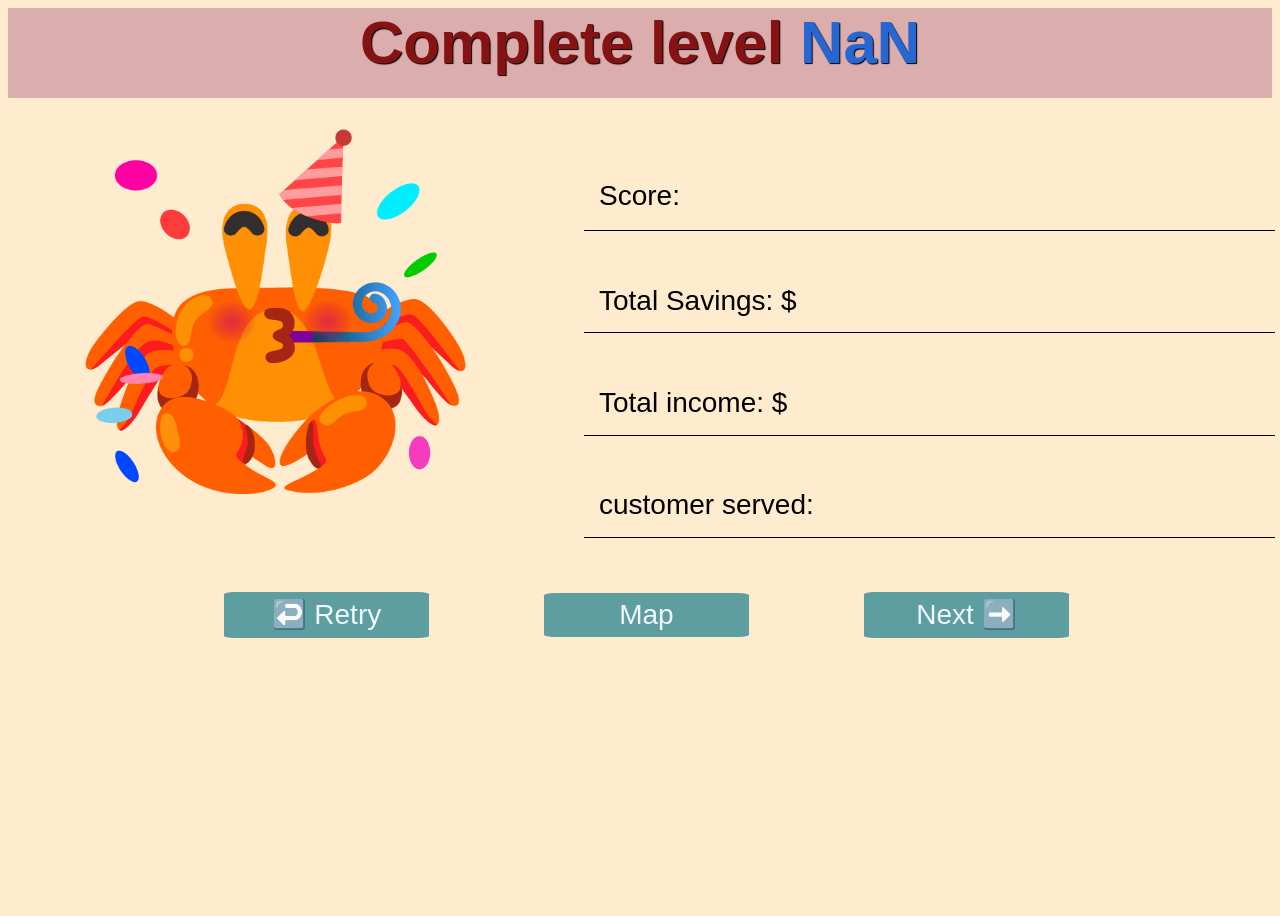
<file: html/done.html>
<!DOCTYPE html>
<html lang="en">

<head>
    <meta charset="UTF-8">
    <meta name="viewport" content="width=device-width, initial-scale=1.0">
    <title>Busy Crab[Done]</title>
    <link rel="stylesheet" href="../css/base.css">
    <link rel="stylesheet" href="../css/done.css">
    <script src="https://code.jquery.com/jquery-3.7.1.min.js"></script><link rel="icon" href="../img/avatar.png" type="image/png">
</head>
<body>
    <div class="strongTitle title">Complete level <span id = level></span></div>
    <div id="cover">
        <p style="font-size: 1.2em;color:brown;font-weight: bold;text-shadow: 2px 2px 2px black;">🙌Congratulations!🙌</p><p> You've obtained the hidden achievement:</p> 
            <p>Achieve a 4-star rating!</p>
        <p id="getIt">👉I get it👈</p>
    </div>
    <div id="main">
        <div class="flexContainer">
            <div class="flexBox_img">
                <div id = star></div>
                <img class="role" src="../img/finish_avatar.png" alt="role image">
                
                <!-- <div style="display: none;" class="button" id="shop"><a href="">change your role image</a></div> -->
            </div>
            <div class="flexBox_text">
                <div class="result">Score: <span id="score"></span>　</div>
                <div class="result">Total Savings: $<span id="totalSaving"></span></div>
                
                <div class="result">Total income: $<span id="earn"></span></div>
                <div class="result">customer served: <span id="guestCount"></span></div>
                <!-- <div class="result"> used time: <span id="time"></span>s</div> -->
            </div>
        </div>
        <div class="button_container">
            <a id = "retry" href=""><div class="button p_button done_button">↩️ Retry</div></a>
            <a href="levelMap.html"><div class="button p_button done_button">Map</div></a>
            <a id = "next" href=""><div class="button p_button done_button">Next ➡️</div></a>
        </div>
        </div>
    </div>
    <script src="./../js/done.js"></script>
</body>
</html>
</file>
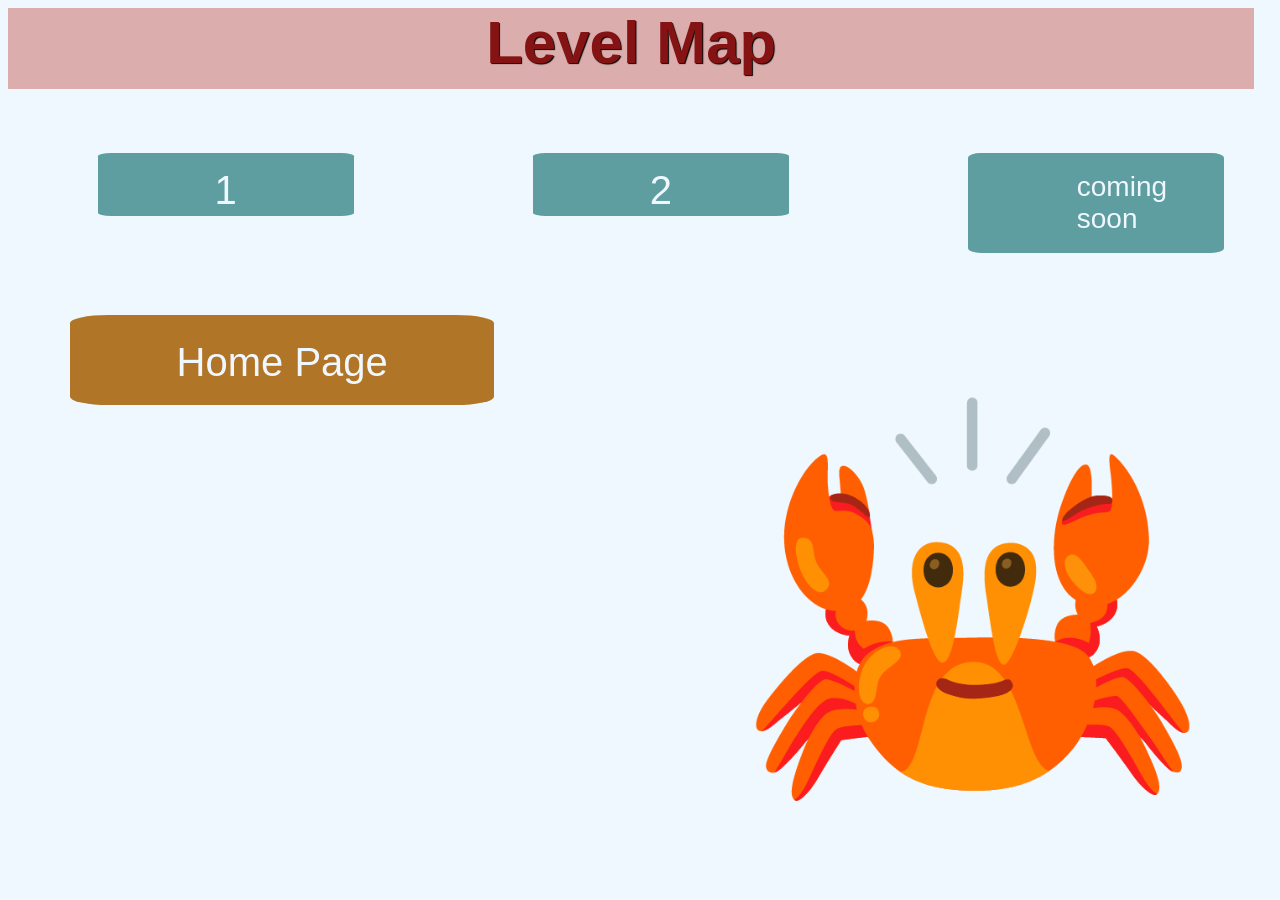
<file: html/levelMap.html>
<!DOCTYPE html>
<html lang="en">

<head>
    <meta charset="UTF-8">
    <meta name="viewport" content="width=device-width, initial-scale=1.0">
    <title>Busy Crab[Level Map]</title>
    
    <link rel="stylesheet" href="../css/base.css">
    <link rel="stylesheet" href="../css/levelMap.css"><link rel="icon" href="../img/avatar.png" type="image/png">
</head>

<body>
    <div class="strongTitle title">Level Map</div>
    <div class="main">
        <div class="flexContainer">

            <div class="flexBox_level">
                <!-- <div id="star_1">star</div> -->
            <a class = "linkBox" href="./level/1_level.html">
                <div class="button ">1</div></a>
            </div>

            <div class="flexBox_level">
                <!-- <div id="star_2">star</div> -->
            <a class = "linkBox" href="./level/2_level.html">
                <div class="button ">2</div></a>
            </div>

            <div class="flexBox_level">
                <!-- <div id="star_2">star</div> -->
            <div class="button linkBox" id="soon">coming soon</div>
            </div>
            
            
        
        </div>
    </div>
    <a href="../index.html"><div id="back" class="button">Home Page</div></a>
</body>

</html>
</file>
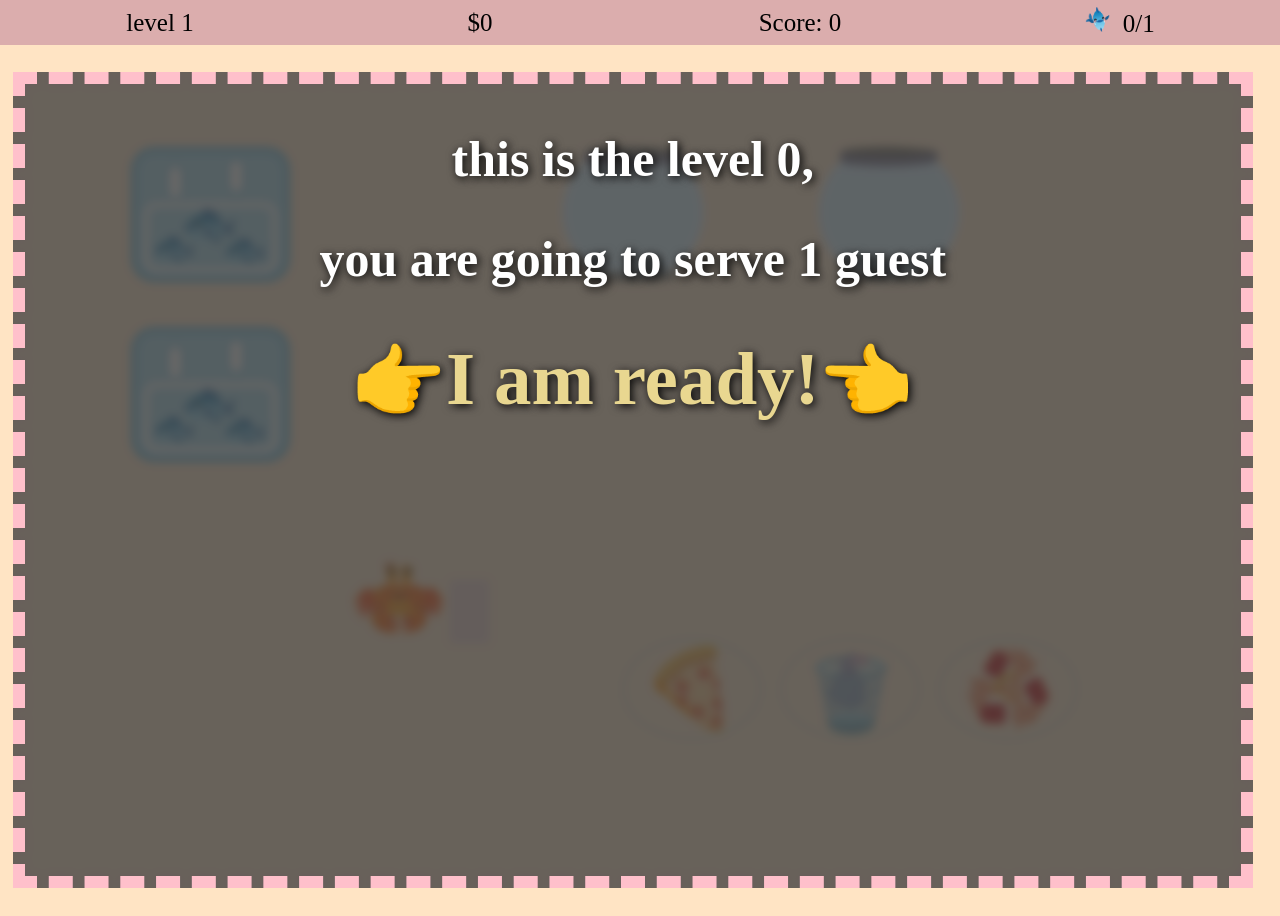
<file: html/level/0_level.html>
<!DOCTYPE html>
<html lang="en">

<head>
    <meta charset="UTF-8">
    <meta name="viewport" content="width=device-width, initial-scale=1.0">
    <title>Busy Crab #1</title>
    <link rel="stylesheet" href="../../css/level.css">
    <script src="https://code.jquery.com/jquery-3.7.1.min.js"></script><link rel="icon" href="../../img/avatar.png" type="image/png">
</head>

<body>
    <div id="data_list">
        <div class="data_item">level <span id="level">1</span></div>
        <div class="data_item">$<span id="earn">0</span></div>
        <div class="data_item">Score: <span id="score">0</span></div>
        <div class="data_item"><img id="customerNum" src="../../img\customerNum.png" alt="guests number">
            <span id="guestCount">0</span>/<span id="guestMax">1</span>
        </div>
        <!-- <div class="data_item big">played time:<span id="time"></span>s</div>
        <div class="data_item small">⏱️<span id="time"></span>s</div> -->
    </div>
    <!-- <div style="height: 5vh;"></div> -->
    <div id="cover">
        <div id="coverContent"><p>  </p><p></p>  <p>this is the level 0,</p><p>you are going to serve 1 guest</p>
            <div id="start">👉I am ready!👈</div>
        </div>
    </div>
    <div id="main">
        <div id="upstairs">
            
            <div class="flexContainer floor" id="floor1">
                <div class="flexBox up_item lift top_left" id="lift_1" data-floor="1"></div>
                <div class="flexBox flexContainer room_section">
                    <div class="room  up_item interact_area" id="room_1" data-roomStatus="available" data-floor="1"></div>
                    <div class="room  up_item interact_area" id="room_2" data-roomStatus="available" data-floor="1"></div>
                </div>
            </div>
        </div>
            
        <div class="flexBox up_item lift bottom_left" id="lift_0" data-floor="0"></div>
        <div style="height: 15vh;" ></div>
            <div class="flexContainer" id="ground">
                <div class="flexBox flexContainer" id="waitting" data-floor="0"></div>
                <div class="flexBox" id="object_section">
                    <div class="flexBox flexContainer">
                        <div id="food" class="flexBox g_item interact_item food get"
                         data-floor="0" data-name="food" data-group="supply">
                            </div>

                        <div class="flexBox g_item interact_item rubbishbin" id="bin_rubbish" 
                        data-floor="0">
                            </div>

                        <div class="flexBox g_item interact_item recycle" id="bin_recycle" 
                        data-floor="0">
                            </div>
                    </div>
                    <!-- <div class="flexBox flexContainer">
                        <div class="flexBox g_item">table</div>
                        <div class="flexBox g_item">table</div>
                        <div class="flexBox g_item">table</div>
                    </div> -->
                </div>
            </div>
        <div id="playerGroup" data-floor="0" data-isMoving="false">
            <div class="mainCharacterGroup">
                <div id="stateOfCharacter"></div>
                <div id="mainCharacter"></div>
            </div>
            
            <div id = "trolley">
                <div id="slot_0" class="layer_0 empty">
                    <div class="food trolley_item" data-name="food" data-slot="0" data-group="supply"></div>
                    <div class="trash trolley_item" data-name="trash" data-slot="0" data-group="waste"></div>
                </div>
                <div id="slot_1" class="layer_1 empty">
                    <div class="food trolley_item" data-name="food" data-slot="1" data-group="supply"></div>
                    <div class="trash trolley_item" data-name="trash" data-slot="1" data-group="waste"></div>
                </div>
            </div>
        </div>
        

    </div>
    <script src="../../js/level.js"></script>
</body>

</html>
</file>
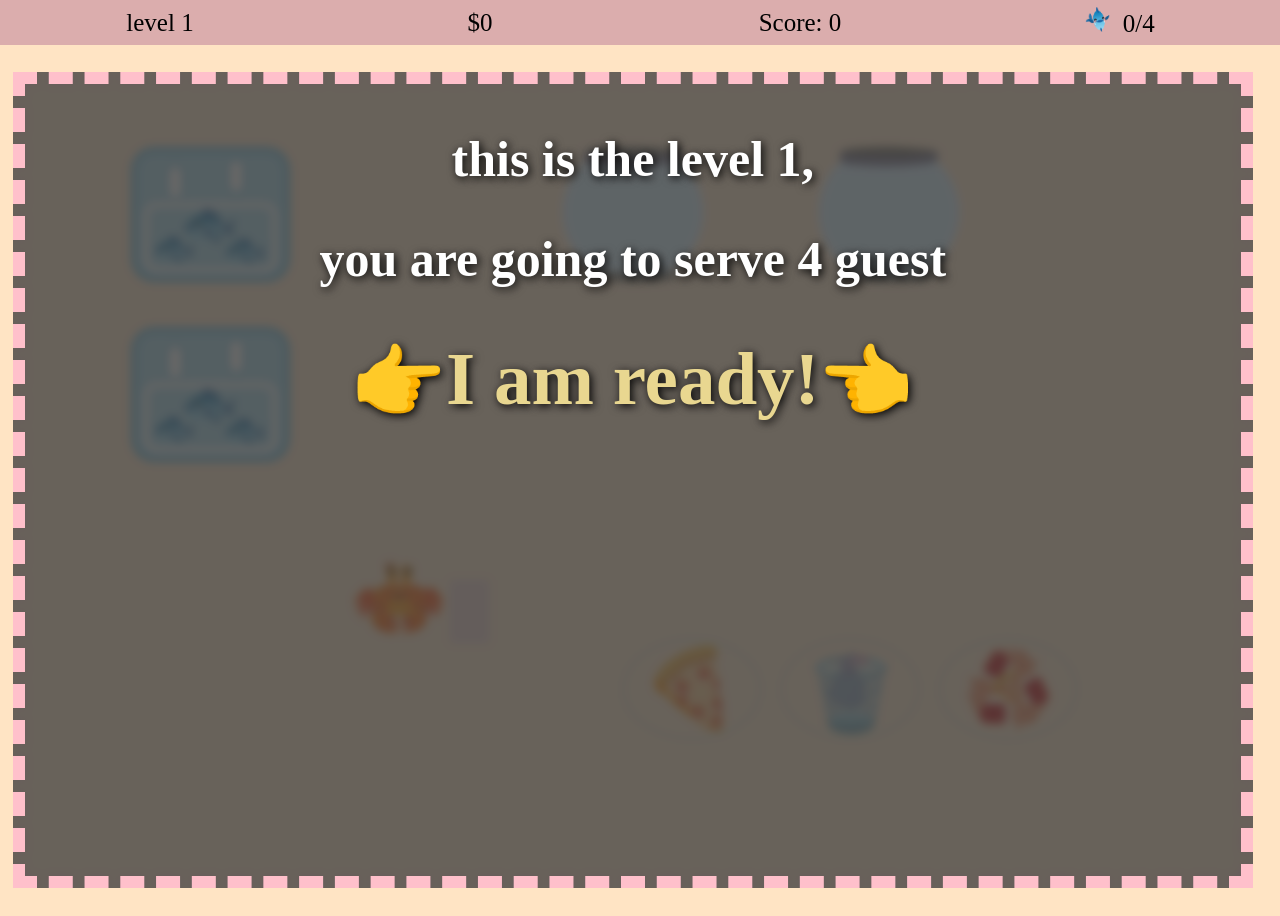
<file: html/level/1_level.html>
<!DOCTYPE html>
<html lang="en">

<head>
    <meta charset="UTF-8">
    <meta name="viewport" content="width=device-width, initial-scale=1.0">
    <title>Busy Crab #1</title>
    <link rel="stylesheet" href="../../css/level.css">
    <script src="https://code.jquery.com/jquery-3.7.1.min.js"></script><link rel="icon" href="../../img/avatar.png" type="image/png">
</head>

<body>
    <div id="data_list">
        <div class="data_item">level <span id="level">1</span></div>
        <div class="data_item">$<span id="earn">0</span></div>
        <div class="data_item">Score: <span id="score">0</span></div>
        <div class="data_item"><img id="customerNum" src="../../img\customerNum.png" alt="guests number">
            <span id="guestCount">0</span>/<span id="guestMax">4</span>
        </div>
        <!-- <div class="data_item big">played time:<span id="time"></span>s</div>
        <div class="data_item small">⏱️<span id="time"></span>s</div> -->
    </div>
    <!-- <div style="height: 5vh;"></div> -->
    <div id="cover">
        <div id="coverContent"><p>  </p><p></p>  <p>this is the level 1,</p><p>you are going to serve 4 guest</p>
            <div id="start">👉I am ready!👈</div>
        </div>
    </div>
    <div id="main">
        <div id="upstairs">
            
            <div class="flexContainer floor" id="floor1">
                <div class="flexBox up_item lift top_left" id="lift_1" data-floor="1"></div>
                <div class="flexBox flexContainer room_section">
                    <div class="room  up_item interact_area" id="room_1" data-roomStatus="available" data-floor="1"></div>
                    <div class="room up_item interact_area" id="room_2" data-roomStatus="available" data-floor="1"></div>
                </div>
            </div>
        </div>
            
        <div class="flexBox up_item lift bottom_left" id="lift_0" data-floor="0"></div>
        <div style="height: 15vh;" ></div>
            <div class="flexContainer" id="ground">
                <div class="flexBox flexContainer" id="waitting" data-floor="0"></div>
                <div class="flexBox" id="object_section">
                    <div class="flexBox flexContainer">
                        <div id="food" class="flexBox g_item interact_item food get"
                         data-floor="0" data-name="food" data-group="supply"></div>

                        <div class="flexBox g_item interact_item rubbishbin" id="bin_rubbish" 
                        data-floor="0"></div>

                        <div class="flexBox g_item interact_item recycle" id="bin_recycle" 
                        data-floor="0"></div>
                    </div>
                    <!-- <div class="flexBox flexContainer">
                        <div class="flexBox g_item">table</div>
                        <div class="flexBox g_item">table</div>
                        <div class="flexBox g_item">table</div>
                    </div> -->
                </div>
            </div>
        <div id="playerGroup" data-floor="0" data-isMoving="false">
            <div class="mainCharacterGroup">
                <div id="stateOfCharacter"></div>
                <div id="mainCharacter"></div>
            </div>
            <div id = "trolley">
                <div id="slot_0" class="layer_0 empty">
                    <div class="food trolley_item" data-name="food" data-slot="0" data-group="supply"></div>
                    <div class="trash trolley_item" data-name="trash" data-slot="0" data-group="waste"></div>
                </div>
                <div id="slot_1" class="layer_1 empty">
                    <div class="food trolley_item" data-name="food" data-slot="1" data-group="supply"></div>
                    <div class="trash trolley_item" data-name="trash" data-slot="1" data-group="waste"></div>
                </div>
            </div>
        </div>
        

    </div>
    <script src="../../js/level.js"></script>
</body>

</html>
</file>
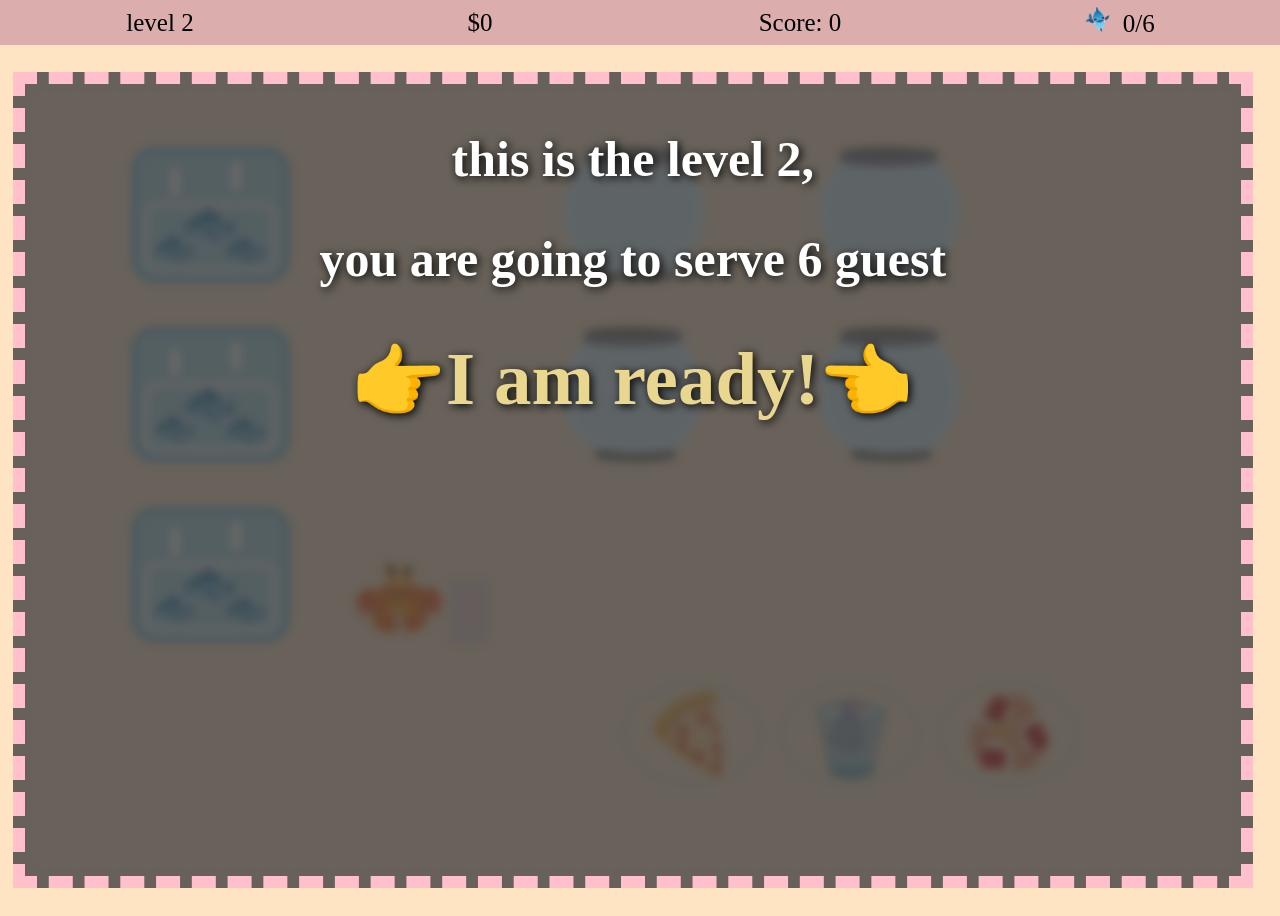
<file: html/level/2_level.html>
<!DOCTYPE html>
<html lang="en">

<head>
    <meta charset="UTF-8">
    <meta name="viewport" content="width=device-width, initial-scale=1.0">
    <title>Busy Crab #2</title>
    <link rel="stylesheet" href="../../css/level.css">
    <script src="https://code.jquery.com/jquery-3.7.1.min.js"></script><link rel="icon" href="../../img/avatar.png" type="image/png">
</head>

<body>
    <div id="data_list">
        <div class="data_item">level <span id="level">2</span></div>
        <div class="data_item">$<span id="earn">0</span></div>
        <div class="data_item">Score: <span id="score">0</span></div>
        <div class="data_item"><img id="customerNum" src="../../img\customerNum.png" alt="guests number">
            <span id="guestCount">0</span>/<span id="guestMax">6</span>
        </div>
        <!-- <div class="data_item">played time:<span id="time"></span>s</div>
    </div> -->
    <!-- <div style="height: 5vh;"></div> -->
    <div id="cover">
        <div id="coverContent"><p>  </p><p></p>  <p>this is the level 2,</p><p>you are going to serve 6 guest</p>
            <div id="start">👉I am ready!👈</div>
        </div>
    </div>
    <div id="main">
        <div id="upstairs">
            <div class="flexContainer floor" id="floor2">
                <div class="flexBox up_item lift top_left" id="lift_2" data-floor="2"></div>
                <div class="flexBox flexContainer room_section">
                    <div class="room  up_item interact_area" id="room_3" data-roomStatus="available" data-floor="2"></div>
                    <div class="room  up_item interact_area" id="room_4" data-roomStatus="available" data-floor="2"></div>
                </div>
            </div>

            <div class="flexContainer floor" id="floor1">
                <div class="flexBox up_item lift mid_left" id="lift_1" data-floor="1"></div>
                <div class="flexBox flexContainer room_section">
                    <div class="room  up_item interact_area" id="room_1" data-roomStatus="available" data-floor="1"></div>
                    <div class="room  up_item interact_area" id="room_2" data-roomStatus="available" data-floor="1"></div>
                </div>
            </div>
            <div class="flexBox up_item lift bottom_left" id="lift_0" data-floor="0"></div>
            <div class="flexContainer" id="ground">
                <div class="flexBox flexContainer" id="waitting" data-floor="0"></div>
                <div class="flexBox" id="object_section">
                    <div class="flexBox flexContainer">
                        <div id="food" class="flexBox g_item interact_item food get"
                         data-floor="0" data-name="food" data-group="supply"></div>

                        <div class="flexBox g_item interact_item rubbishbin" id="bin_rubbish" 
                        data-floor="0"></div>

                        <div class="flexBox g_item interact_item recycle" id="bin_recycle" 
                        data-floor="0"></div>
                    </div>
                    <!-- <div class="flexBox flexContainer">
                        <div class="flexBox g_item">table</div>
                        <div class="flexBox g_item">table</div>
                        <div class="flexBox g_item">table</div>
                    </div> -->
                </div>
            </div>
        <div id="playerGroup" data-floor="0" data-isMoving="false">
            <div class="mainCharacterGroup">
                <div id="stateOfCharacter"></div>
                <div id="mainCharacter"></div>
            </div>
            <div id = "trolley">
                <div id="slot_0" class="layer_0 empty">
                    <div class="food trolley_item" data-name="food" data-slot="0" data-group="supply"></div>
                    <div class="trash trolley_item" data-name="trash" data-slot="0" data-group="waste"></div>
                </div>
                <div id="slot_1" class="layer_1 empty">
                    <div class="food trolley_item" data-name="food" data-slot="1" data-group="supply"></div>
                    <div class="trash trolley_item" data-name="trash" data-slot="1" data-group="waste"></div>
                </div>
            </div>
        </div>
        

    </div>
    <script src="../../js/level.js"></script>
</body>

</html>
</file>
<file: css/base.css>
body{
    font-size: 40px;
    background-color: blanchedalmond;
    user-select: none;
    font-family: Verdana, Geneva, Tahoma, sans-serif;
}

img{
    user-select: none;
}
.strongTitle{
    font-size: 1.5em;
    text-shadow: 2px 2px 2px black;

}

.title{
    top:0;
    left:0;
    height: 10%;
    position: static;
    color:rgb(133, 19, 19);
    background-color: rgb(219, 173, 173);
    font-weight: bold;
    text-align: center;
    text-shadow: 1px 1px 1px black;

}

#main{
    padding: 2%;
}

.flexContainer{
    width: 100vw;
    display: flex;
    height: auto;
    /* margin-top: 5vh; */
    flex-direction: row;
    align-items: flex-start;
    flex-wrap: nowrap;
}

.flexBox_img{
    flex:none;
    width: 30%;
    
    align-items:start;
    text-align: center;/*inline*/
}
.flexBox_text{
    width:45%;
    margin-left: 4vw;
    
    text-align: start;
    flex:none;

}

.role{
    object-fit:contain;
    max-width: 30vw; 
    height: auto;
    margin-left: 4vw ;
}

.button{
    margin: 5%;
    padding: 2%;
}

.button:hover{
    font-weight: bold;
    color:black;
    text-shadow: 0px 0px 5px white;
    cursor: pointer;
}


.data{
    text-align: end;
}

a{
    text-decoration: none;
    color:aliceblue;
    height: 100%;
}

footer{
    font-size: 0.5em;
    text-align: center;
    padding: 1%;
    color: #555;
    background-color: #f5f5f5;
    background-color: #f5f5f5;
    border-top: 1px solid #ddd;
    margin-top: 2%;


}

@media (max-width:1200px) {
    body{
        font-size: 40px;
    }
}
@media (max-width:1250px) {
    body{
        font-size: 35px;
    }
}
@media (max-width:850px) {
    body{
        font-size: 30px;
    }
}
@media (max-width:600px) {
    body{
        font-size: 24px;
    }
}
@media (max-width:500px) {
    body{
        font-size: 20px;
    }
}
@media (max-width:394px) {
    body{
        font-size: 15px;
    }
}
</file>
<file: css/done.css>
body{
    height: 100vh;
}
.flexBox_text{
    /* display: flex; */
    margin-left: 2vw;
    margin-left: auto;
    width: 60%;
    font-size: 0.7em;
}

#cover{
    display: none;
    height: 70vh;
    z-index: 999;
    padding-left: 4%;
    font-size: 1em;
    text-align: start;
    background-image: url("../new_img/illustrater/SW_sorce/u1f980_u1f9aa.png");
    background-size: 25vw auto;
    
    background-repeat: no-repeat;
    background-position: right 100%;
}
#getIt{
    color: rgb(219, 2, 2);
    /* text-shadow: 2px 2px 3px #000; */
}
#getIt:hover{
    font-weight: bold;
    cursor: pointer;
}
.button_container{
    /* position: relative; */
    /* position: absolute;
    width: 100vw;
    right: 0;
    left: 0;
    margin-left: auto;
    margin-right: auto;
    top: 90vh; */
    font-size: 0.7em;
    background-color: transparent;
    
    display: flex;
    justify-content: center;
    align-items: center;
}


.result{
    border-bottom: 1px solid #000;
    margin: 5%;
    padding: 2%
}
span{
    color:rgb(39, 103, 212);
}

#star{
    /* height: 10vw;
    width: auto; */
    display: flex;
    margin-left: 4vw;
    text-align: center;
    align-items: center;
}

#star img{
    height: 10vh;
    width: auto;
    
}

.result:hover{
    font-weight: bold;
}
.done_button{
    width: 15vw;
    margin-left: 5vw;
    margin-right: 5vw;
    background-color: cadetblue;
    color:aliceblue;
    text-align: center;
    border-radius: 5%;
}

@media (max-width:643px) {
    #star img{
        height: 5vh;    
    }
}
@media (max-width:539px) {
    #strongTitle{
        font-size: 0.7em;
    }
    #cover{
        margin-top: 10vh;
        height: 50vh;
    }
}
@media (max-width:500px) {
    #strongTitle{
        text-shadow: none;
    }
}
@media (max-width:400px) {
    #strongTitle{
        font-size: 0.5em;
    }
    #cover{
        height: 40vh;
    }
}
</file>
<file: css/levelMap.css>
body{
    background-image: url("../img/levelMapBackground.png");
    background-color: aliceblue;
    background-repeat: no-repeat;
    background-size: 35vw auto;
    margin-right: 2%;
    background-position: 90% bottom;
    height: 90vh;
}

.linkBox{
    display: inline-block; 
    width: 15%;            
    margin-left: 7%;       
    margin-right: 7%;      
    margin-top: 5%;
    text-decoration: none;
    color: aliceblue;
    vertical-align: top;   
}

#back{
    bottom: 5vh;
    left: 0%;
    width: 30%;
    height: 5%;
    border-radius: 9%;
    background-color:rgb(177, 117, 40);
    text-align: center;
    
}


.flexBox_level{
    flex: none;
    width: 20%;
    height: 15%;
    margin-top: 5%;
    margin-left: 7%;
    margin-right: 7%;
    background-color: cadetblue;
    text-align: center;
    border-radius: 5%;

}
#soon{
    font-size: 0.7em;
    text-align: start;
}
</file>
<file: css/level.css>
body {
    /* background-color: rgba(0, 0, 0, 0.169); */
    background-color: bisque;
    font-size: 40px;
    height: 100vh;
    user-select: none;
    overflow: hidden;
    
}

*{
    /* background-size: contain;      
    background-repeat: no-repeat;  
    background-position: center;
    background-repeat: no-repeat;
    background-position: center center; 
    background-origin: border-box;
    background-size: auto 100%; 
    */
    background-size: contain; 

    /* 2. 確保圖片在容器中心，縮放時會從中心往內縮，而不是從左上角 */
    background-position: center;

    /* 3. 防止圖片因為容器太大而出現重複 */
    background-repeat: no-repeat;
    
}

#data_list {
    top: 0;
    left: 0;
    padding-left: auto;
    padding-right: auto;
    height: 5vh;
    width: 100vw;
    position: fixed;
    display: flex;
    justify-content: center;
    align-items: center;
    color: Busy Crab;
    background-color: rgb(219, 173, 173);
}

span {
    color: black;
}
.small {
    display: none;
}
.data_item {
    flex: none;
    width: 25%;
    text-align: center;
    align-items: center;

}

#customerNum {
    width: 25px;
    height: 25px;
    margin-right: 2%;
}

br{
    height: 2%;
}
#cover {
    position: absolute;
    z-index: 99999;
    top: 8vh;
    left: 1vw;
    display: block;
    height: 88vh;
    /* % 基於父元素 */
    width: 85vw;
    padding-left: 5vw;
    padding-right: 5vw;
    border: 1vw dashed pink;
    background-color: rgba(66, 65, 63, 0.795);
    backdrop-filter: blur(5px);

}

#coverContent {
    line-height: 100%;
    text-align: center;
    font-weight: bold;
    font-size: 2em;
    color: rgb(255, 255, 255);
    text-shadow: 2px 2px 10px black;
    /* opacity: 0; */
}
#start {
    margin-top: 5vh;
    line-height: 10vh;
    color: rgb(233, 215, 144);
    font-weight: bold;
    font-size: 1.5em;
    border-radius: 10px;
    margin-left: auto;
    margin-right: auto;
    cursor: pointer;
}


.animate-pulse {
    animation: countdown-effect 1s ease-out;
}

@keyframes countdown-effect {
    0% {
        transform: scale(3);
        opacity: 0;
    }

    20% {
        transform: scale(1);
        opacity: 1
    }

    80% {
        transform: scale(1);
        opacity: 1
    }

    100% {
        transform: scale(0.8);
        opacity: 0
    }
}

#main {
    position: absolute;
    top: 8vh;
    left: 1vw;
    display: block;
    height: 88vh;
    /* % 基於父元素 */
    width: 85vw;
    padding-left: 5vw;
    padding-right: 5vw;
    border: 1vw dashed pink;
    background-color: bisque;
    /* background-color: rgb(175, 236, 230); */

    background-size: contain;
    background-repeat: no-repeat;
    background-position: center;

}

#upstairs {
    margin-top: 7vh;
    width: 100%
}

.flexContainer {
    display: flex;
}

/* 加入樓層背景圖 */
.floor {
    margin-top: 5vh;
}

.flexBox {
    flex: none;
    text-align: center;

}

.up_item {
    /* background-color: gray; */
    line-height: 15vh;
    height: 15vh;
}

/* 加入樓梯/ 電梯 */
.lift {
    flex: none;
    width: 15vw;
    margin-left: 2vw;
    margin-right: 2vw;
    background-image: url("../img/left.svg");

}

/* .top_left{
    background-image: url("../../img/top.svg");
    background-size: 50% auto;
}
.mid_left{
    background-image: url("../../img/mid.svg");
}
.bottom_left{
    background-image: url("../../img/bottom.svg");
} */

.room_section {
    margin-left: auto;
    margin-right: 10vw;
    justify-content: end;
    justify-items: end;
}
/*加入房的圖片*/
.room {
    flex: none;
    width: 15vw;
    margin-right: 5vw;
    background-image: url("../img/room.svg");
    background-size: contain;
}

.room[data-roomStatus="available"] {
    cursor: pointer;
}


.room[data-roomStatus="available"].highlight-hint {
    filter: drop-shadow(0 0 10px rgba(255, 255, 0, 0.8));
    transition: filter 0.3s ease;
}



.active {
    background-image: url("../img/activeRoom.svg");
}

.need-clean {
    background-image: url("../img/needClean.svg");
}
#ground {
    margin-top: 5vh;
    margin-bottom: 0%;
    height: 20vh;

}

#waitting {
    line-height: 20vh;
    height: 20vh;
    width: 40vw;
    /* border-color: gray; */
    /* background-color: rgb(224, 124, 124); */
}

#object_section {
    margin-left: 2vw;
    margin-right: 2vw;
    /* justify-content: end;
    justify-items: end; */

}

#lift_0 {
    margin-top: 5vh;
}

.g_item {
    height: 10vh;
    /* width: 7.5vh; */
    margin-right: 2vw;
    width: 10vw;
    background-color: cadetblue;
    border: 1px solid black;

    /* width:20vh;
    height: 20vh; */
    border-radius: 50%; 
    background-color: rgba(255, 255, 255, 0.2); 
    border: 2px solid rgb(180, 222, 228);
    box-shadow: 0 0 10px rgb(186, 222, 200);
  
    /* 讓裡面的 emoji 居中 */
    display: flex;
    justify-content: center;
    align-items: center;
    font-size: 2rem; /* 放大 emoji */

}

.guest{
    width: 10vh;
    height: 10vh;
    margin: 3%;
}

#playerGroup{
    width: 15vh;
    height: 20vh;
    position: absolute;
    z-index: 99;
    left: 25%;
    bottom: 40%;
    transition: none;
    pointer-events: none;/* 點擊可以穿透到下一層 */
}

#stateOfCharacter{
    width: 10vh;
    height: 4vh;
    top:0
}

#mainCharacter {
    width: 10vh;
    height: 10vh;
    background-image: url("../img/avatar_nor.png");
    /* background-size: auto 100%; */
    position: absolute;
    left: 0;
    bottom: 0;
    z-index: 99;
}
#trolley{
    width:3vw;
    height:7vh;
    background-color:rgba(43, 0, 255, 0.104);
    position:absolute;
    right: 0;
    bottom: 0;
    z-index:99;
    
}

[id^="slot_"] { 
    position: relative;
    width: 3.5vh;
    height: 3.5vh;
}


.trolley_item {
    position: absolute;
    top: auto;
    left: auto;
    width: 100%;
    height: 70%;
    display: none;
}

.hasFood .food {
    display: block !important; /* 加入 !important 確保它優先於任何隱藏指令 */
}

.hasTrash .trash {
    display: block !important;
}
.interact_item{
    background-color: transparent;
    border-color: transparent;
}

.food{
    background-image: url("../img/food.png");
    
}
.rubbishbin{
    background-image: url("../img/rubbishBin.svg");
    background-size: contain;
}
#bin_recycle{
    background-image: url("../img/recycle_bin.png");
}
.trash{
    background-image: url("../img/trash.png");
    background-size: 100% auto;
}

.guest{
    background-image: url("../img/guest.png");
    background-size: contain;
}


.selectedGuest {
    filter: drop-shadow(0 0 10px rgba(255, 255, 0, 0.8));
    transition: filter 0.3s ease;
}



.interact_item {
    z-index: 999;
}

.interact_item:hover{
    background-color: rgba(255, 255, 255, 0.397); 
}
/* .interact_area:hover{
    background-color: 
} */

/* .stop {
    position: absolute;
    bottom: 2vh;
    right: 2vh;
    height: 8vw;
    width: 8vw;
    text-align: center;
    line-height: 6vw;
    border-radius: 50%;
    background-color: rgb(186, 150, 102);
    /* border: 2px solid black; */
    /* box-shadow: 0px 0px 10px;} */
 


@media (max-width:1920px) {
    body{
        font-size: 25px;
    }
}
@media (max-width:1250px) {
    body{
        font-size: 25px;
    }
}
@media (max-width:850px) {
    body{
        font-size: 20px;
    }

    #playerGroup{
     height: 14vh;
    }

    .guest{
    height: 10vh;
    }

    .small{
        display: block;
    }
    .big{
        display: none;
    }
}
@media (max-width:700px) {
    /* #playerGroup{
        width: 8vw;
        height: 8vh;
    }
    #mainCharacter {
        width: 4vw;
        height: 10vh;
    } */
    .guest{
        height: 10vh;
    }

}
@media (max-width:600px) {
    body{
        font-size: 18px;
    }
    /* #playerGroup{
        width: 12vw;
        height: 10vh;
    }
    
    #mainCharacter {
        width: 5vw;
        height: 10vh;
    }
    */
    #trolley{
        width:5vw;   
    } 

    .guest{
        height: 10vh;
    }
}
@media (max-width:500px) {
    #start{
        font-size: 1.2em;
    }
    .lift{
        width: 15vw;
        height: 20vh;
        margin-right: 2vw;
    }
    .room{
        /* margin-top: auto; */
        height: 15vh;
        width: 20vw;
    }

    #object_section {
        margin-left: 5vw;
        align-items: flex-end;
    }
    #ground {
    margin-top: 0vh;
    margin-bottom: 0%;
    height: 20vh;
}
    /* #playerGroup{
        width: 12vw;
        height: 12vh;
    }
    
    #mainCharacter {
        width: 5vw;
        height: 10vh;
    }

    #trolley{
        width:5vw;
        height:5vh;   
    } */

    .guest{
        height: 10vh;
    }
}
@media (max-width:480px) {
    #playerGroup{
        width: 13vh;
        height: 14vh;
    }
    
    #stateOfCharacter{
        width: 14vh;
        height: 4vh;
    }

    #mainCharacter {
        width: 8vh;
        height: 8vh;
    }

    .guest{
        width: 8vh;
        height: 8vh;
    }

    #trolley{
        width:5vw;
        height:5vh;   
    }

    .guest{
        height: 10vh;
    }
}
@media (max-width:400px) {
    /* #start{
        font-size: 1.8em;
    } */
    #cover{
        font-size: 0.8em;
    }
    #playerGroup{
        width: 13vh;
        height: 13vh;
    }
}
</file>
